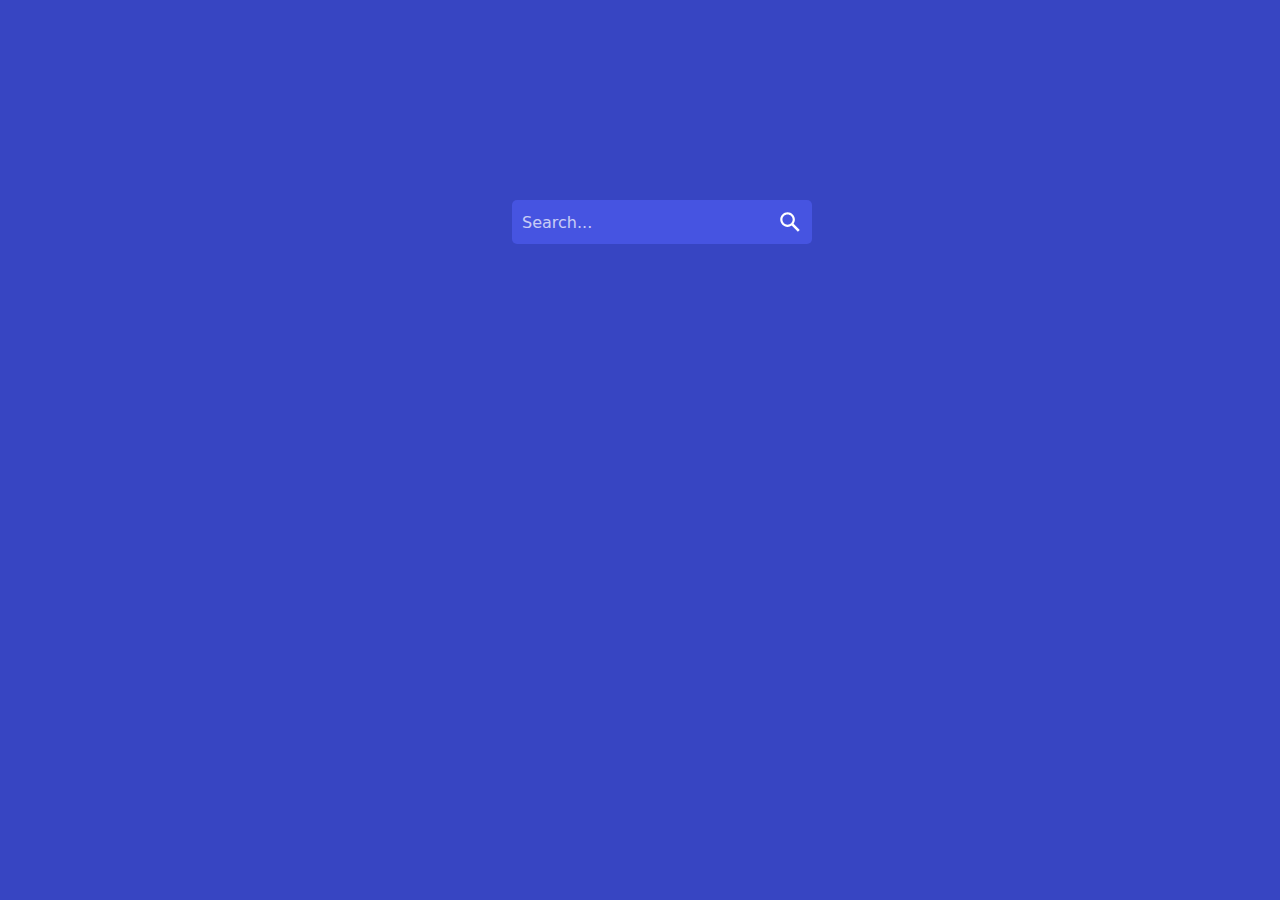
<file: Smart India Hackathon/INSPECT.html>
<html lang='en' class=''>
  <head>
    <meta charset='UTF-8'>
    <title>Search Bar Demo</title>
    <style>
        body {
        background-color: #3745c2;
        margin: 200px 40%;
      }

      form {
        background-color: #4654e1;
        width: 300px;
        height: 44px;
        border-radius: 5px;
        display:flex;
        flex-direction:row;
        align-items:center;
      }

      input {
        all: unset;
        font: 16px system-ui;
        color: #fff;
        height: 100%;
        width: 100%;
        padding: 6px 10px;
      }

      ::placeholder {
        color: #fff;
        opacity: 0.7; 
      }

      svg {
        color: #fff;
        fill: currentColor;
        width: 24px;
        height: 24px;
        padding: 10px;
      }

      button {
        all: unset;
        cursor: pointer;
        width: 44px;
        height: 44px;
      }
    </style>
  </head>
  <body>
    <form role="search" id="form">
      <input type="search" id="query" name="q" placeholder="Search..." aria-label="Search through site content">
      <button>
        <svg viewBox="0 0 1024 1024"><path class="path1" d="M848.471 928l-263.059-263.059c-48.941 36.706-110.118 55.059-177.412 55.059-171.294 0-312-140.706-312-312s140.706-312 312-312c171.294 0 312 140.706 312 312 0 67.294-24.471 128.471-55.059 177.412l263.059 263.059-79.529 79.529zM189.623 408.078c0 121.364 97.091 218.455 218.455 218.455s218.455-97.091 218.455-218.455c0-121.364-103.159-218.455-218.455-218.455-121.364 0-218.455 97.091-218.455 218.455z"></path></svg>
      </button>
    </form>
    <script>
      const f = document.getElementById('form');
      const q = document.getElementById('query');
      const google = 'RANCHI.html';
      const site = 'RANCHI.html';

      function submitted(event) {
        event.preventDefault();
        const url = google + site + '+' + q.value;
        const win = window.open(url, '_blank');
        win.focus();
      }

      f.addEventListener('submit', submitted);
    </script>
  </body>
</html>
</file>
